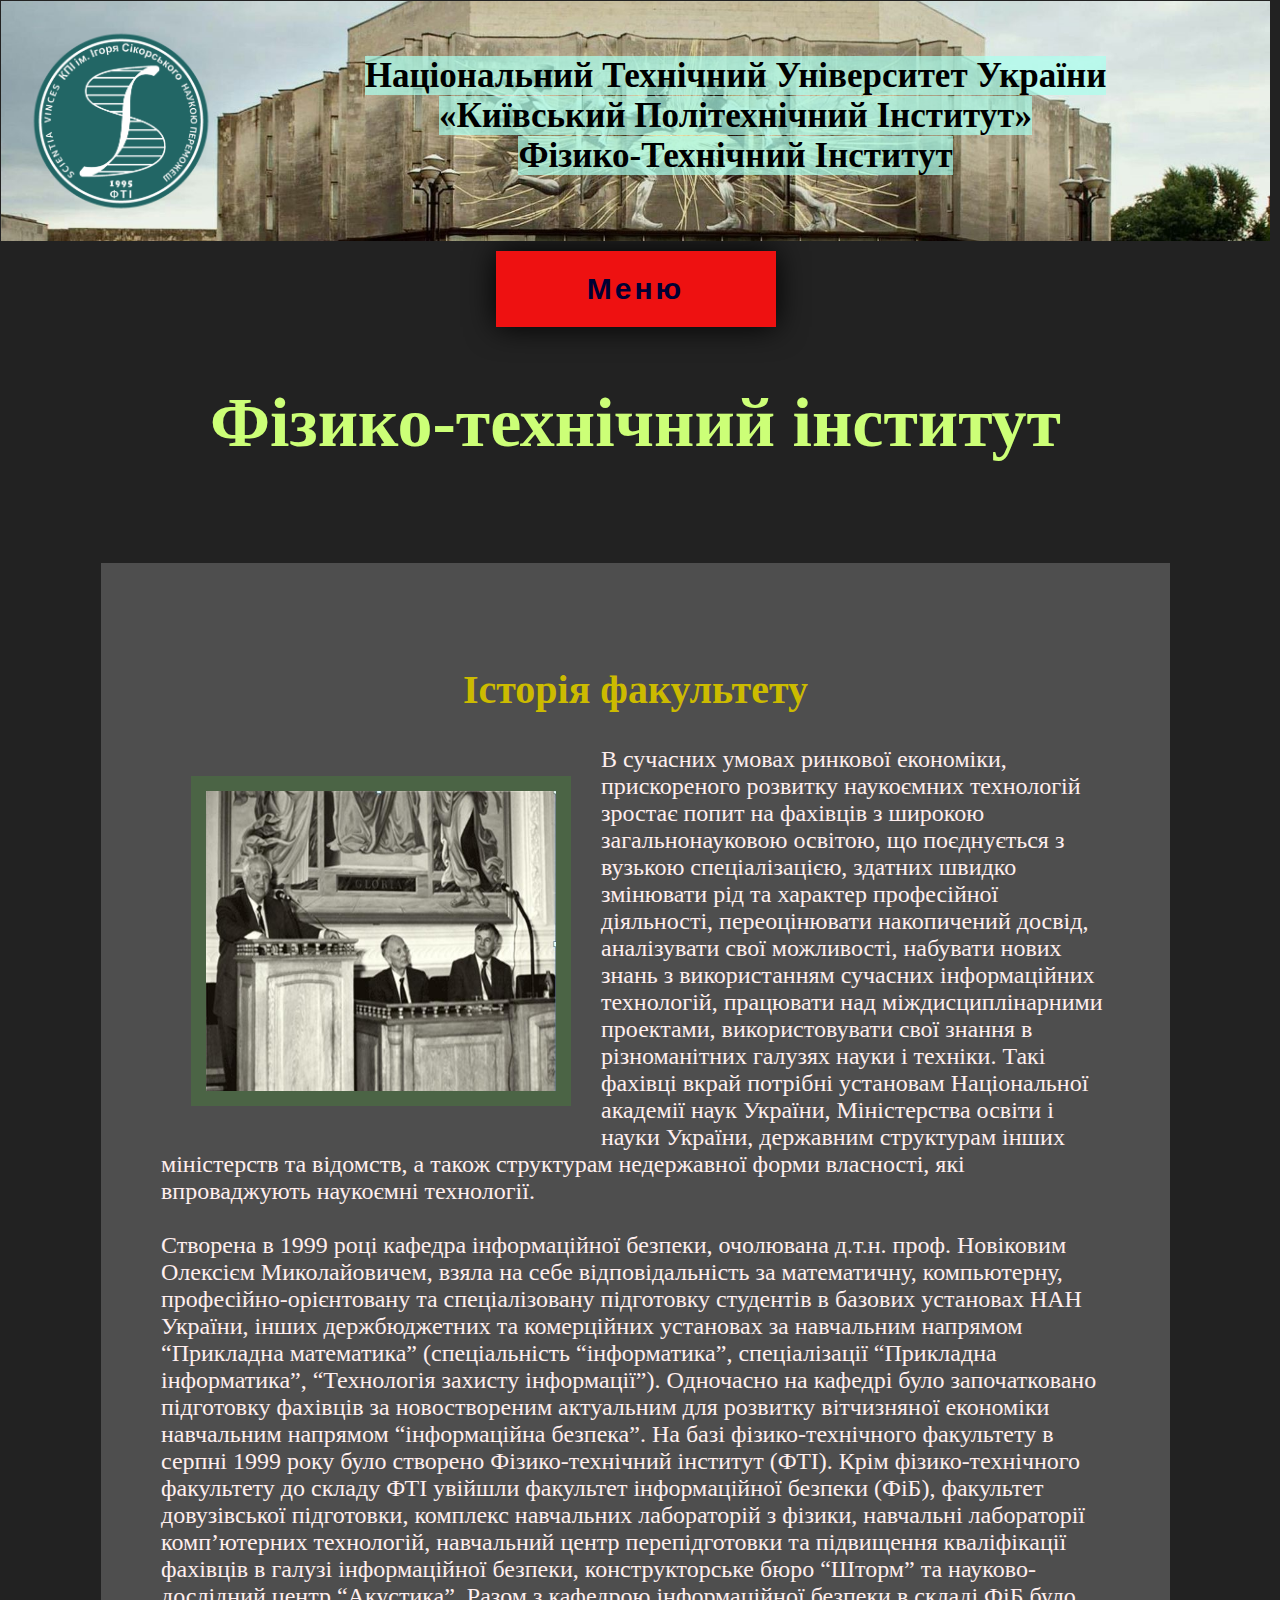
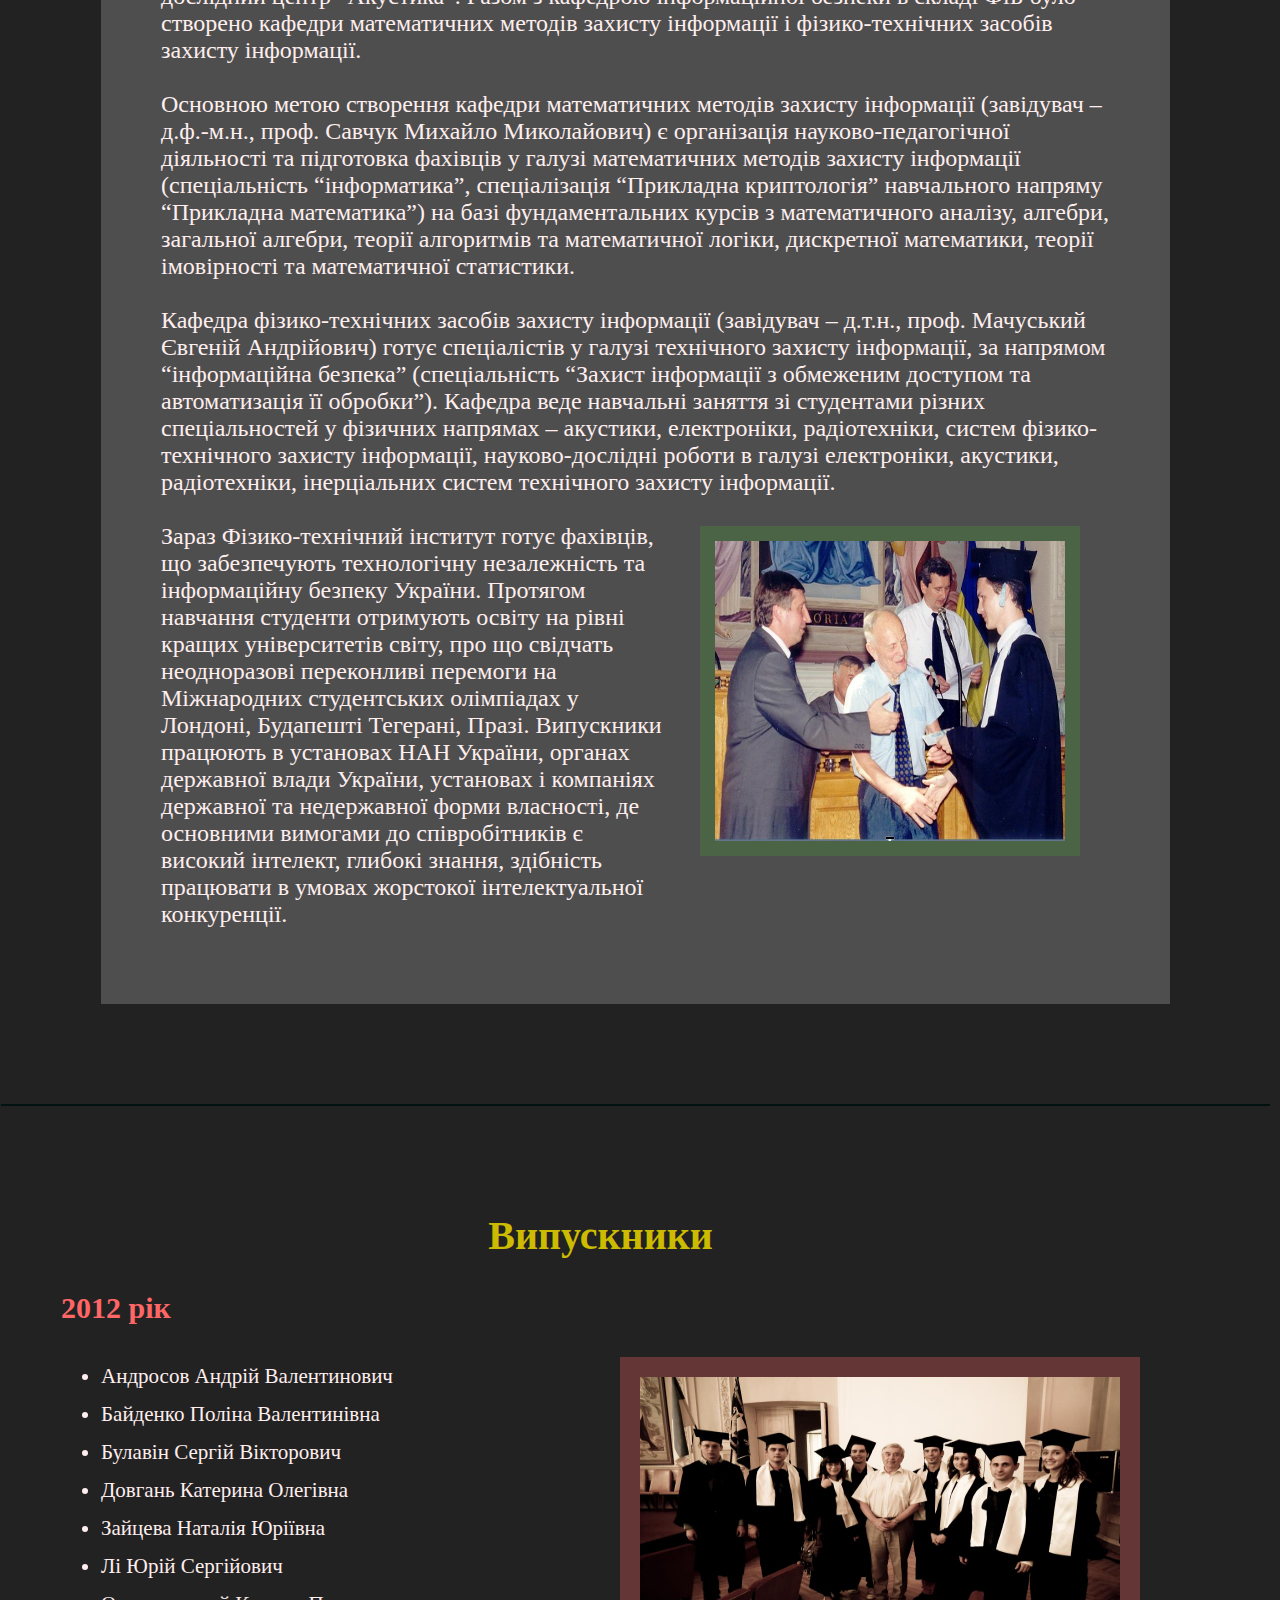
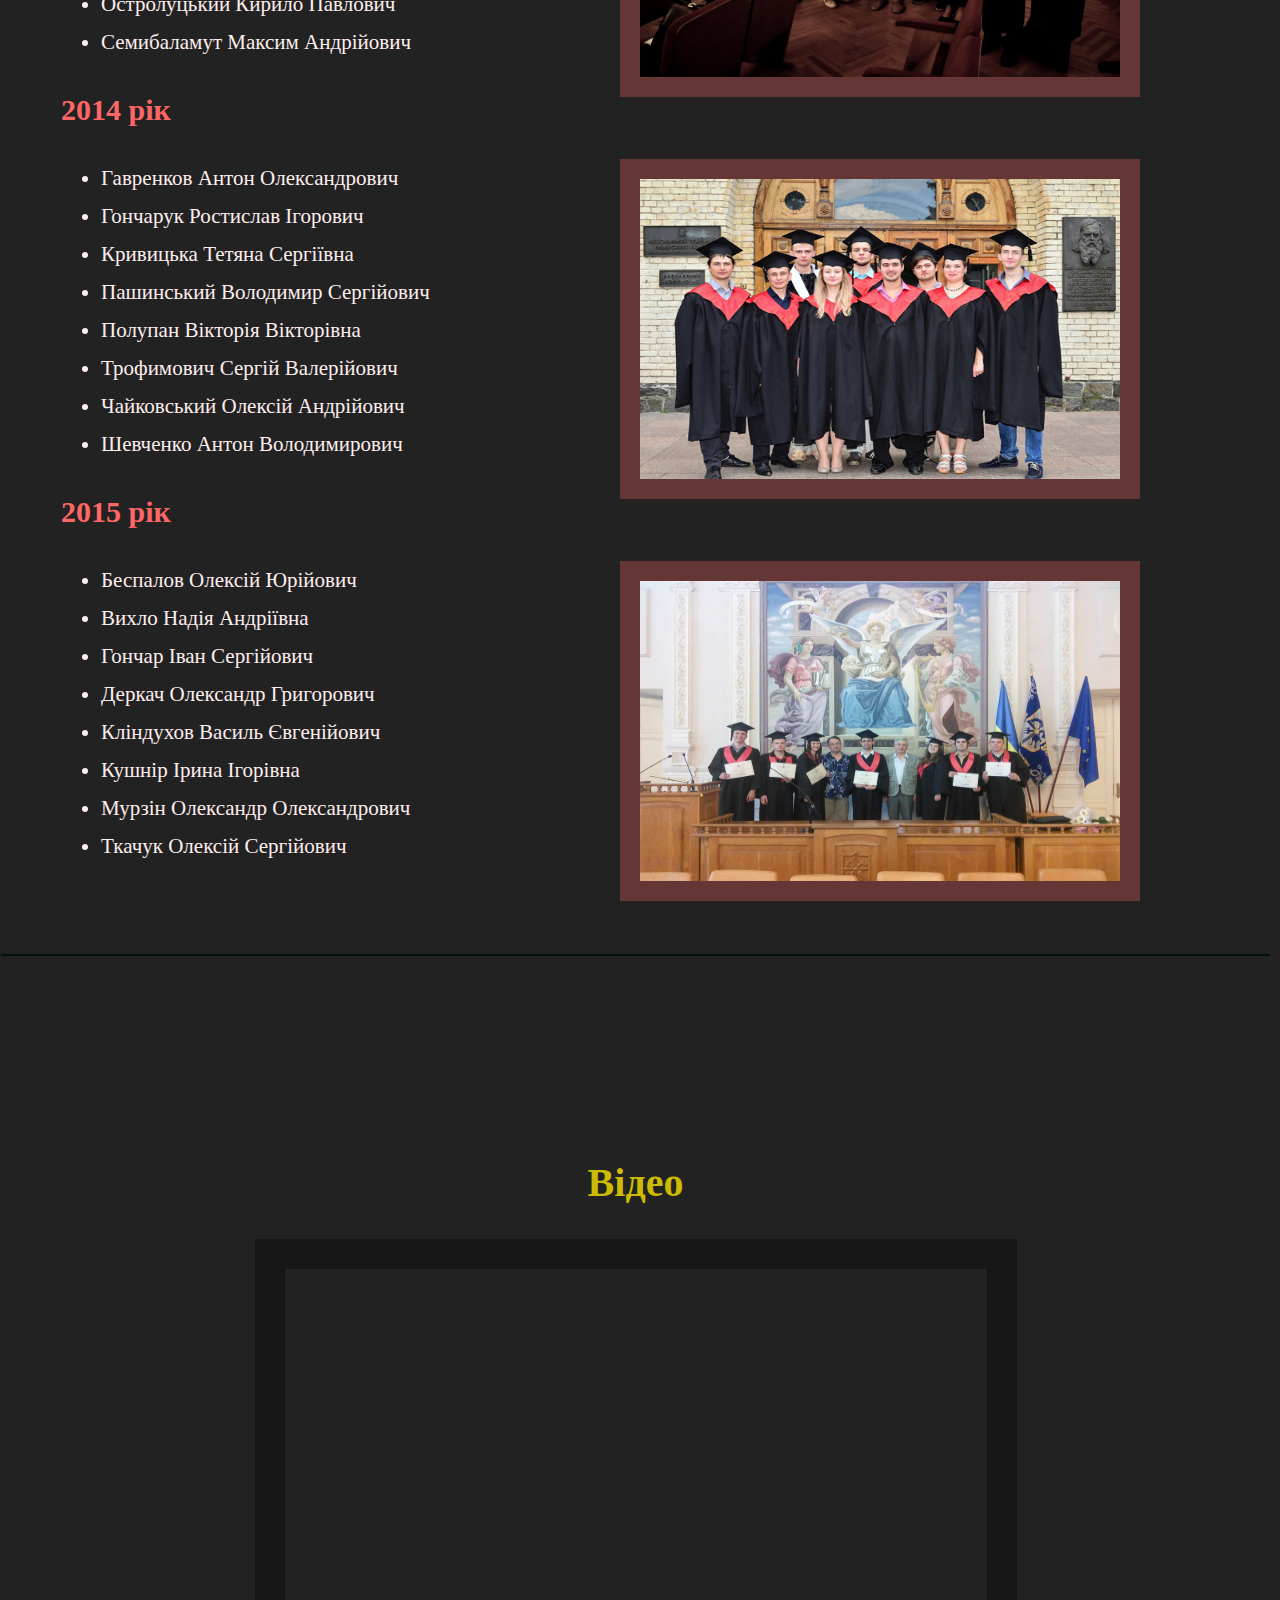
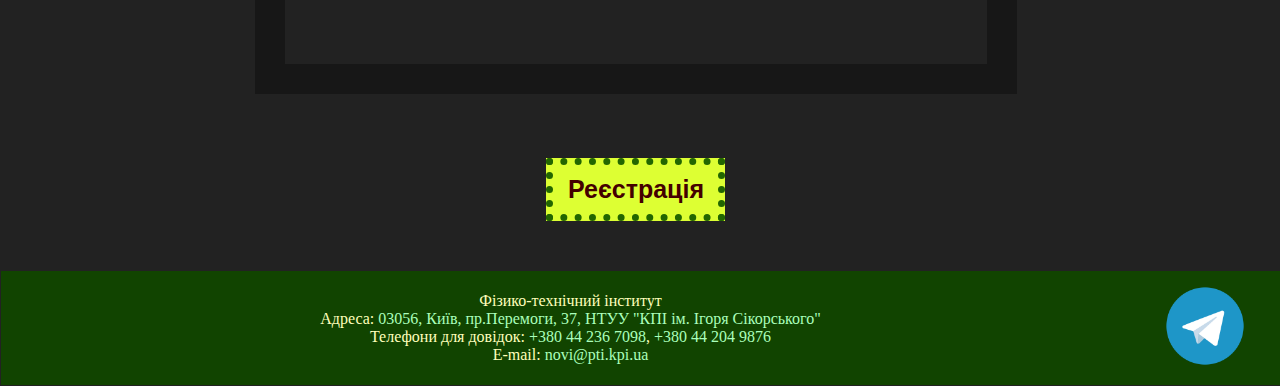
<file: index.html>
<!DOCTYPE html>
<html>
<head>
<meta charset="utf-8">
<title>КПИ ФТИ</title>

<link rel="stylesheet" href="css/style.css">
<link rel="shortcut icon" href="images/logo_1.png" type="image/png">

</head>
<body>
<header>
<a href="http://ipt.kpi.ua/"><img src="images/logo_1.png" alt="" width="200px" align="left"></a>
<p align="center" style="position:relative;"><span>Національний Технічний Університет України<br> «Київський Політехнічний Інститут»<br>Фізико-Технічний Інститут</span></p>
</header>

<div align="center" class="navmenu">
	<div class="menu">
  <button class="butmenu">Mеню</button>
  <nav class="menu-child">
    <a href="#">Головна</a>
    <a href="#history">Історія</a>
    <a href="#leavers">Випускники</a>
    <a href="#video">Відео</a>
  </nav>
	</div>
</div>




<h1 align="center">Фізико-технічний інститут</h1>
<div id="history" style="margin-top:100px;">
<h2>Історія факультету</h2>
<p><font size="5"><img src="images/photo_2.jpg" alt="" align="left">В сучасних умовах ринкової економiки, прискореного розвитку наукоємних технологiй зростає попит на фахiвцiв з широкою загальнонауковою освiтою, що поєднується з вузькою спецiалiзацiєю, здатних швидко змiнювати рiд та характер професiйної дiяльностi, переоцiнювати накопичений досвiд, аналiзувати свої можливостi, набувати нових знань з використанням сучасних iнформацiйних технологiй, працювати над мiждисциплiнарними проектами, використовувати свої знання в рiзноманiтних галузях науки i технiки. Такi фахiвцi вкрай потрiбнi установам Нацiональної академiї наук України, Мiнiстерства освiти i науки України, державним структурам iнших мiнiстерств та вiдомств, а також структурам недержавної форми власностi, якi впроваджують наукоємнi технологiї.<br><br>Створена в 1999 роцi кафедра iнформацiйної безпеки, очолювана д.т.н. проф. Новiковим Олексiєм Миколайовичем, взяла на себе вiдповiдальнiсть за математичну, компьютерну, професiйно-орiєнтовану та спецiалiзовану пiдготовку студентiв в базових установах НАН України, iнших держбюджетних та комерцiйних установах за навчальним напрямом “Прикладна математика” (спецiальнiсть “iнформатика”, спецiалiзацiї “Прикладна iнформатика”, “Технологiя захисту iнформацiї”). Одночасно на кафедрi було започатковано пiдготовку фахiвцiв за новоствореним актуальним для розвитку вiтчизняної економiки навчальним напрямом “iнформацiйна безпека”. На базi фiзико-технiчного факультету в серпні 1999 року було створено Фiзико-технiчний iнститут (ФТI). Крiм фiзико-технiчного факультету до складу ФТI увiйшли факультет iнформацiйної безпеки (ФiБ), факультет довузiвської пiдготовки, комплекс навчальних лабораторiй з фiзики, навчальнi лабораторiї комп’ютерних технологiй, навчальний центр перепiдготовки та пiдвищення квалiфiкацiї фахiвцiв в галузi iнформацiйної безпеки, конструкторське бюро “Шторм” та науково-дослiдний центр “Акустика”. Разом з кафедрою iнформацiйної безпеки в складi ФiБ було створено кафедри математичних методiв захисту iнформацiї i фiзико-технiчних засобiв захисту iнформацiї.<br><br>Основною метою створення кафедри математичних методiв захисту iнформацiї (завiдувач – д.ф.-м.н., проф. Савчук Михайло Миколайович) є органiзацiя науково-педагогiчної дiяльностi та пiдготовка фахiвцiв у галузi математичних методiв захисту iнформацiї (спецiальнiсть “iнформатика”, спецiалiзацiя “Прикладна криптологiя” навчального напряму “Прикладна математика”) на базi фундаментальних курсiв з математичного аналiзу, алгебри, загальної алгебри, теорiї алгоритмiв та математичної логiки, дискретної математики, теорiї iмовiрностi та математичної статистики.<br><br>Кафедра фiзико-технiчних засобiв захисту iнформацiї (завiдувач – д.т.н., проф. Мачуський Євгенiй Андрiйович) готує спецiалiстiв у галузi технiчного захисту iнформацiї, за напрямом “iнформацiйна безпека” (спецiальнiсть “Захист iнформацiї з обмеженим доступом та автоматизацiя її обробки”). Кафедра веде навчальнi заняття зi студентами рiзних спецiальностей у фiзичних напрямах – акустики, електронiки, радiотехнiки, систем фiзико-технiчного захисту iнформацiї, науково-дослiднi роботи в галузi електронiки, акустики, радiотехнiки, iнерцiальних систем технiчного захисту iнформацiї.
<img src="images/photo_3.jpg" alt="" align="right"><br><br>Зараз Фiзико-технiчний інститут готує фахiвцiв, що забезпечують технологiчну незалежнiсть та iнформацiйну безпеку України. Протягом навчання студенти  отримують освiту на рiвнi кращих унiверситетiв свiту, про що свiдчать неодноразовi переконливi перемоги на Мiжнародних студентських олiмпiадах у Лондонi, Будапештi Тегеранi, Празi. Випускники працюють в установах НАН України, органах державної влади України, установах i компанiях державної та недержавної форми власностi, де основними вимогами до спiвробiтникiв є високий iнтелект, глибокi знання, здiбнiсть працювати в умовах жорстокої iнтелектуальної конкуренцiї.</font></p></div>

<hr color="#011">

<div id="leavers">
	<h2>Випускники</h2>
		<h3>2012 рік</h3>
<img src="images/12.jpg" alt="" align="right" width="480px" height="300px">
<ul>
	<li>Андросов Андрій Валентинович</li>
	<li>Байденко Поліна Валентинівна</li>
	<li>Булавін Сергій Вікторович</li>
 	<li>Довгань Катерина Олегівна</li>
	<li>Зайцева Наталія Юріївна</li>
	<li>Лі Юрій Сергійович</li>
	<li>Остролуцький Кирило Павлович</li>
	<li>Семибаламут Максим Андрійович</li>
</ul>
		<h3>2014 рік</h3>
<img src="images/14.jpg" alt="" align="right" width="480px" height="300px">
<ul>
	<li>Гавренков Антон Олександрович</li>
	<li>Гончарук Ростислав Ігорович</li>
	<li>Кривицька Тетяна Сергіївна</li>
	<li>Пашинський Володимир Сергійович</li>
	<li>Полупан Вікторія Вікторівна</li>
	<li>Трофимович Сергій Валерійович</li>
	<li>Чайковський Олексій Андрійович</li>
	<li>Шевченко Антон Володимирович</li>
</ul>
		<h3>2015 рік</h3>
<img src="images/15.jpg" alt="" align="right" width="480px" height="300px">
<ul>		
	<li>Беспалов Олексій Юрійович</li>
	<li>Вихло Надія Андріївна</li>
	<li>Гончар Іван Сергійович</li>
	<li>Деркач Олександр Григорович</li>
	<li>Кліндухов Василь Євгенійович</li>
	<li>Кушнір Ірина Ігорівна</li>
	<li>Мурзін Олександр Олександрович</li>
	<li>Ткачук Олексій Сергійович</li>
</ul>
</div>

<hr color="#011">

<div id="video" align="center" style="margin-top:100px;">
<h2> Відео </h2>
<iframe width="702" height="395" src="https://www.youtube.com/embed/8GeayQGVua0" frameborder="0" allow="accelerometer; autoplay; encrypted-media; gyroscope; picture-in-picture" allowfullscreen></iframe></div>


<div align="center"><a target=_blank href="form_js.html">
	<button class="reestr">Реєстрація</button></a>
</div>


<footer
style="background:#140;width:100%;margin:auto;padding:5px;">
<a href="https://t.me/dekanat_fti" target=_blank><img src="images/telegram.png" alt="" align="right" width="80px" hspace = "30" vspace = "10"></a>
<p style="text-align:center">Фiзико-технiчний інститут<br>Адреса: <a href="https://www.google.com/maps/place/Kiev+Polytechnic+Institute/@50.4491699,30.45396,17z/data=!3m1!4b1!4m5!3m4!1s0x40d4ce82b9bc8a47:0x47514e5d91216bf3!8m2!3d50.4491699!4d30.4561487"> 03056, Київ, пр.Перемоги, 37, НТУУ "КПI ім. Ігоря Сікорського"</a><br>
Телефони для довідок: <a href="tel:+380442367098">+380 44 236 7098</a>, <a href="tel:+380442049876">+380 44 204 9876</a><br>
E-mail: <a href="mailto:novi[at]pti.kpi.ua">novi@pti.kpi.ua</a></p>
</footer>
</body></html>
</file>
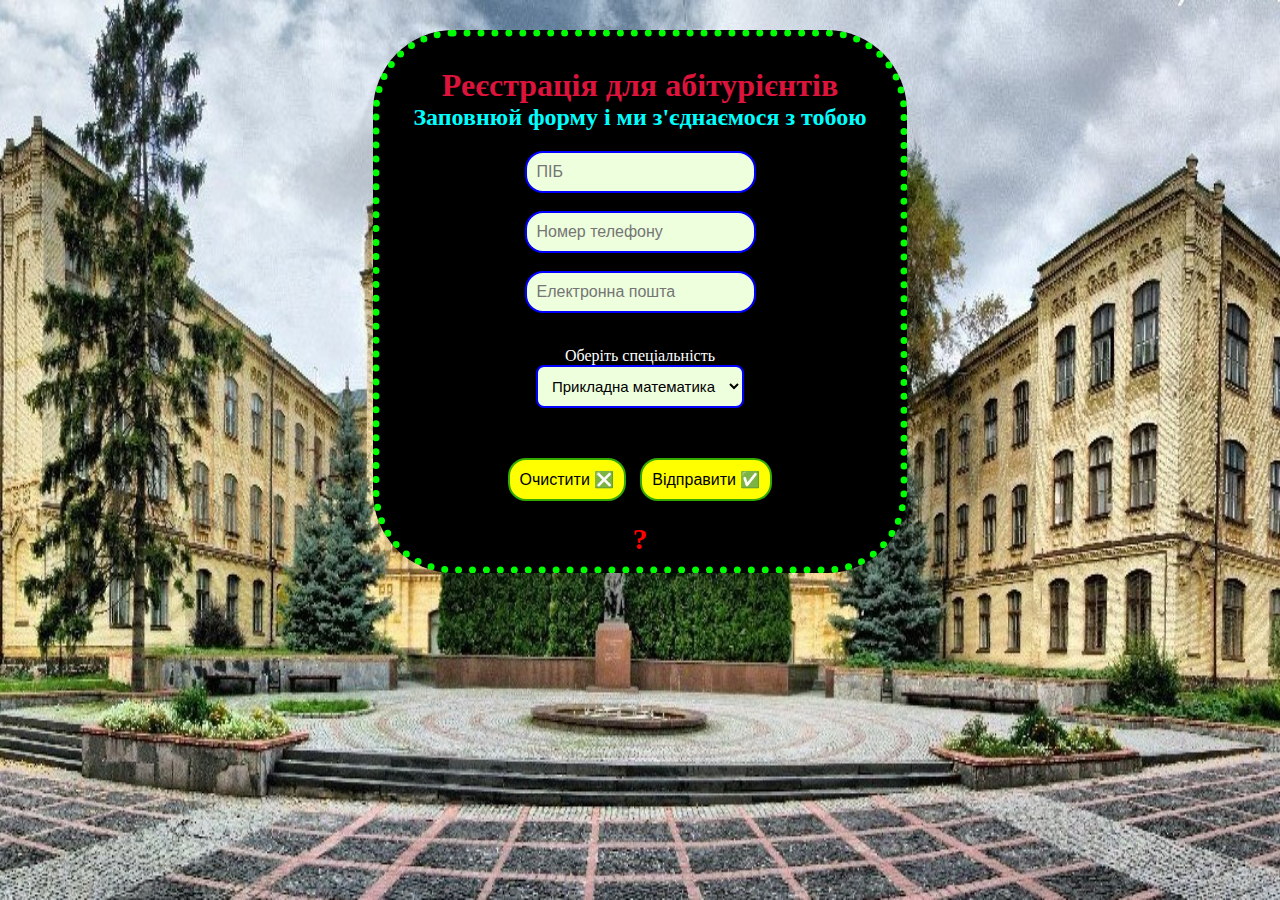
<file: form_js.html>
<!DOCTYPE html>
<html>
<head>
<meta charset="utf-8">
<title>Реєстрація</title>

<link rel="stylesheet" href="css/form.css">
<link rel="shortcut icon" href="images/logo_2.png" type="image/png">

<script src='https://ajax.googleapis.com/ajax/libs/jquery/3.2.1/jquery.min.js'></script>
<script type="text/javascript" src="js/jquery.validate.js"></script>

</head>
<body>


<div align="center">
   <form onsubmit="return validate_form();" method="post" class="decor">
      <div class="forms" align="center">  
<h2 align="center"><font color="crimson" size="6">Реєстрація для абітурієнтів</font><br><font color="aqua" size="5">Заповнюй форму і ми з'єднаємося з тобою</font></h2>
<input id="name_input" type="text" placeholder="ПІБ" required name="st_name"><br>  <!--  pattern="^[А-Яа-яІі\s]+$"  -->
<input id="tel_input" type="tel" placeholder="Номер телефону" required name="phone"><br>
<input id="em_input" type="email" placeholder="Електронна пошта" required name="email"><br>
   <p>Оберіть спеціальність<br>
      <select name="specialty">
         <option value="math">Прикладна математика</option>
         <option value="physic">Прикладна фізика</option>
         <option value="cybsec">Кібербезпека</option>
      </select></p><br>
   <p><input type = "reset" value = "Очистити ❎">
   <input type = "submit" value = "Відправити ✅"></p>


<div class="alert">
  <a class="abutton" align="center" href="#overlay">?</a>
   <div id="overlay">
      <div class="popup" align="center">
         <h2>Заповніть цю форму якщо хочете поступити в КПІ</h2>
<a class="close" href="#">&times;</a>
         <div class="content">Заповніть, будь ласка, всі поля.<br>ПІБ - призвище, ім'я, по батькові виключно українською мовою, наприклад<br><i>Іванов Іван Іванович</i>.<br>Номер мобільного телефону у форматі<br><i>+380(xx)-xxx-xx-xx</i><br>Електронна пошта у форматі<br><i>name@email.com</i><br>Оберіть одну спеціальність з трьох запропонованих на яку плануєте поступати.
         </div>
      </div>
   </div>
</div> 
   
      </div>
   </form>
</div>

<script type="text/javascript" src="js/demo.js"></script>
</body>
</head>
</html>
</file>
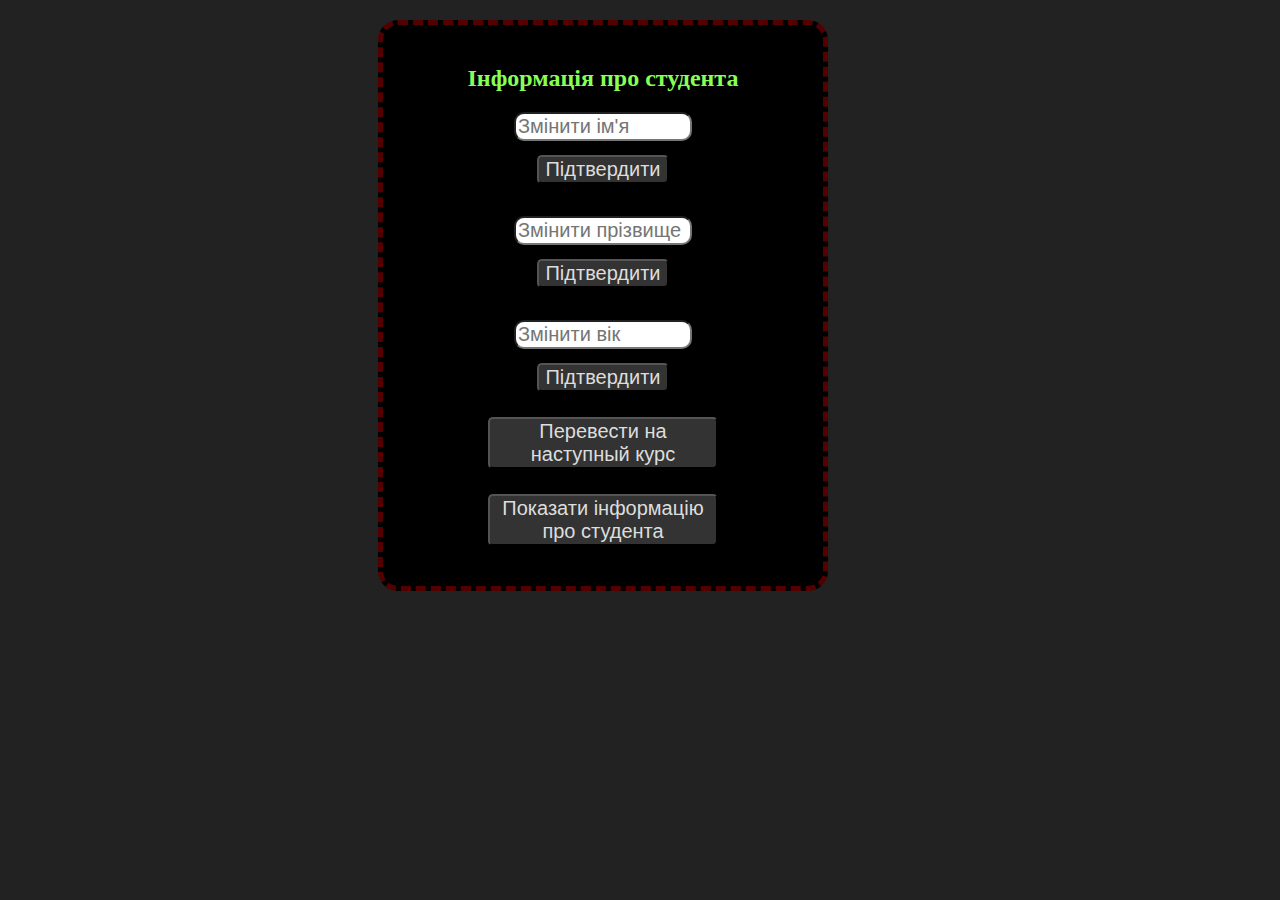
<file: tasks(4-5).html>
<!DOCTYPE html>
<html>
	<head>
		<meta charset="utf-8">
		<title>tasks 4, 5</title>
<link rel="shortcut icon" href="images/logo_2.png" type="image/png">
<script src='https://ajax.googleapis.com/ajax/libs/jquery/3.2.1/jquery.min.js'></script>

<style>
	body{
	background: #222;
}
	#task_4{
		border: 5px dashed #500;
		width: 400px;
		padding: 20px;
		background: #000;
		margin-top: 20px;
		margin-left: 370px;
		border-radius: 20px;
	}
	.StudInfo input{
		display: block;
		border-radius: 10px;
		color: #050;
		font-size: 20px;
		margin-top: 12px;
		margin-bottom: 9px;
		width: 170px;
	}
	.StudInfo button{
		background: #333;
		color: #ddd;
		font-size: 20px;
		margin-top: 5px;
		margin-bottom: 20px;
		border-radius: 5px;
		max-width: 230px;
		cursor: pointer;
		transition: 0.3s;
	}

	.StudInfo button:hover{
		background: #000;
		color: #fd2;
		transform: scale(1.1);
		box-shadow: 0 0 30px #f00;
	}

	.StudInfo input:hover{
		box-shadow: 0 0 15px #50f;
	}

/*
	#task_5{
		border: 5px dashed #500;
		width: 400px;
		padding: 20px;
		background: #000 url(images/fib.jpg) 0 0/ 100% auto;
		margin-top: 10px;
		margin-left: 370px;
		border-radius: 20px;
	}

	#task_5	input{
		display: block;
		border-radius: 10px;
		color: #050;
		font-size: 20px;
		margin-top: 12px;
		margin-bottom: 9px;
		width: 170px;
	}

	#task_5 button{
		background: #333;
		color: #ddd;
		font-size: 20px;
		margin-top: 5px;
		margin-bottom: 20px;
		border-radius: 5px;
		max-width: 230px;
		cursor: pointer;
		transition: 0.3s;
	}

	#task_5 button:hover{
		background: #000;
		color: #bbb;
		transform: scale(1.1);
		box-shadow: 0 0 30px #6da;
	}

	.StudInfo input:hover{
		box-shadow: 0 0 15px #50f;
	}

	#task_5 span{
		background: rgba(0, 0, 255, 0.4);
	} */


</style>

	</head>
<body>

			<!-------- 4 Завдання --------->

		<div id="task_4" align="">
			<h2 style="color: #8f5;" align="center">Інформація про студента</h2>
			<div class="StudInfo" align="center">
			<input id="input_name" type="text" placeholder="Змінити ім'я">
			<button id="button_name">Підтвердити</button>

			<input id="input_surname" type="text" placeholder="Змінити прізвище">
			<button id="button_surname">Підтвердити</button>

			<input id="input_age" type="number" placeholder="Змінити вік">
			<button id="button_age">Підтвердити</button>

			</br>
			<button id="button_course">Перевести на наступный курс</button>

			</br>
			<button id="info">Показати інформацію про студента</button>
		</div>
		</div>



			<!-------- 5 Завдання --------->

<!--
<div id="task_5" align="center">
			<h2 style="color: #fff;"><span>Вивести n-й член послідовності Фібоначчі</span></h2>
			<input id="input_num" type="number" placeholder="Введіть число n">
			<button id="button_fib">Знайти число</button>
		</div>

-->
		<script type="text/javascript" src="js/script.js"></script>


</body>
</html>
</file>
<file: css/style.css>
body{
	background-color: #222;
	color: #fee;
	margin: 1px 10px 1px 1px;
}

.navmenu{
	text-align: center;
	position: sticky;
	top: -1px; 
	padding: 0px;
	width: 100%;
	height: 95px;
	min-width: 300px;
	background: #222;
}

.butmenu{
	background: #e11;
	color: #003;
	border: none;
	box-shadow: 0 0 30px black;
	cursor: pointer;
	padding:21px;
	margin-top:10px;
	font-size: 30px;
	font-weight: 700;
	letter-spacing: 3px;
	width: 280px;
}

.menu{
	position: relative;
	display: inline-block;
	text-align: center;
}

.menu-child{
	display: none;
	background: rgba(0,0,0,.96);
	min-width: 280px;  
	position: absolute;
}

.menu-child a {
	color: white;
	padding: 20px; 
	display: block; 
	font-size: 25px;
}

.menu-child a:hover{
	color: lime;
	background-color: #303229;
}

.menu:hover .menu-child {
	display: block; 
}



h1{
	font-size: 70px;
	color: #cf7;
}

h2{
	font-size: 40px;
	color: #cb0;
	text-align: center;
}

h3{
	font-size: 30px;
	color: #f66;
}

a{
	text-decoration: none;
}

header{
	background: #7ca url(../images/photo_1.jpg) 0 -80px/100% auto no-repeat;
	height: 200px;
	padding: 20px;
	font-size: 35px;
	font-weight: 700;
}

header img{
	transition: 1s;
	float:left;
}

header img:hover{
	transform: scale(1.3);
}

header span{
	background: rgba(170,255,238,.7);
	color: #000;
}


#history{
	background: rgba(255,255,255,.2);
	margin: 100px;
	padding: 70px 60px 60px 60px;
}

#history img{
	margin: 30px;
	width: 350px;
	height: 300px;
	border: 15px solid rgba(68,153,51,.3);
}

#leavers{
	padding: 70px 60px 60px 60px;
	line-height: 38px;
	font-size: 21px;
	margin-right: 70px;
}

#leavers img{
	border: 20px solid rgba(255,102,102,.3);
}

#video{
  	padding: 70px 60px 60px 60px;
}

iframe{
	border: 30px solid rgba(0,0,0,.3);
}

.reestr{
	border:7px dotted #260;
	width:170px;
	padding: 10px 150px 10px 15px;
	background:#df3;
	font-weight: bold;
	margin-bottom: 50px;
	transition: 0.5s;
	color: #400;
	font-size: 25px;
}

.reestr:hover{
	background:#f93;
	border:7px dotted #020;
	box-shadow: 5px 5px 60px #f53;
	transform: scale(1.2);
	cursor: pointer;
}

footer{
	color: #ffb;
}

footer a{
	color: #afb;
}

footer a:hover{
	color: #0fa;
	text-shadow: 5px 5px 10px black;
}

footer a:active{
	color: #f55;
}

footer img{
	transition: 0.5s;
	float:right;
}

footer img:hover{
	transform: scale(1.3);
}
</file>
<file: css/form.css>
body{
	background: #011 url(../images/photo_4.jpg) 0 0 /100% 100% fixed;
	color: #fff;
}

a{
	text-decoration: none;
}

.forms{
	margin:30px;
	background: #000;
	padding: 10px; 
	border: 7px dotted #0f0;
	border-radius: 15%;
	width: 500px;
}

.forms input{
	display: block;
	background: #efd;
	font-size: 16px;
	padding: 10px;
	border: 2px solid #00f;
	border-radius: 18px 18px 18px 18px;
}

.forms input:focus{
	background: #bcf;
}

.forms input:hover{
   	box-shadow: 0 0 30px #55f;
}

.forms select{
	background: #efd;
	font-size: 15px;
	padding: 10px;
	border: 2px solid #00f;
	border-radius: 8px 8px 8px 8px;
}

.forms select:hover{
	box-shadow: 0 0 60px #00d;
}

.forms input[type="submit"], .forms input[type="reset"]{
	display: inline-block;
	background: #ff0;
	font-size: 16px;
	padding: 10px;
	border: 2px solid #3a0;
	cursor: pointer;
	transition: 0.2s;
	margin: 0 5px 5px 5px;
}

.forms input[type="submit"]:hover, .forms input[type="reset"]:hover{
	background: #Fa0;
	border: 2px solid #33b;
	box-shadow: 0 0 30px #dd0;
	transform: scale(1.1);
}

.abutton{
	display: inline-block;
	text-align: center;
	font-weight: 600;
	color: #f00;
	transition: 0.3s;
}

.abutton:hover{
	transform: scale(2.5);
 }

.alert a{
	font-size: 30px;
}

#overlay{
	position: fixed;
	top: 0;
	bottom: 0;
	left: 0;
	right: 0;
	background: rgba(7, 20, 0, 0.9);
	transition: opacity 0.5s;
	visibility: hidden;
	opacity: 0;
}

#overlay:target{
	visibility: visible;
	opacity: 1; 
}

.popup{
	margin: 30px auto;
	padding: 30px;
	background: #EFD218;
	border-radius: 20px;
	width: 40%;
	position: relative;
}

.popup h2{
	font-size: 35px;
	margin-top: 5px;
	color: #315606;
	font-family: Snell Roundhand, cursive;
}

.popup .close{
	position: absolute;
	top: 5px;
	right: 20px;
	color: #200;
	font-size: 40px;
	font-weight: 900;
	text-decoration: none;
	transition: all 200ms;
}

.popup .close:hover {
	color: red;
}

.popup .content {
	overflow: auto;
	font-size: 27px;
	color: #000;
}

.input_error {
	color: red;
}
</file>
